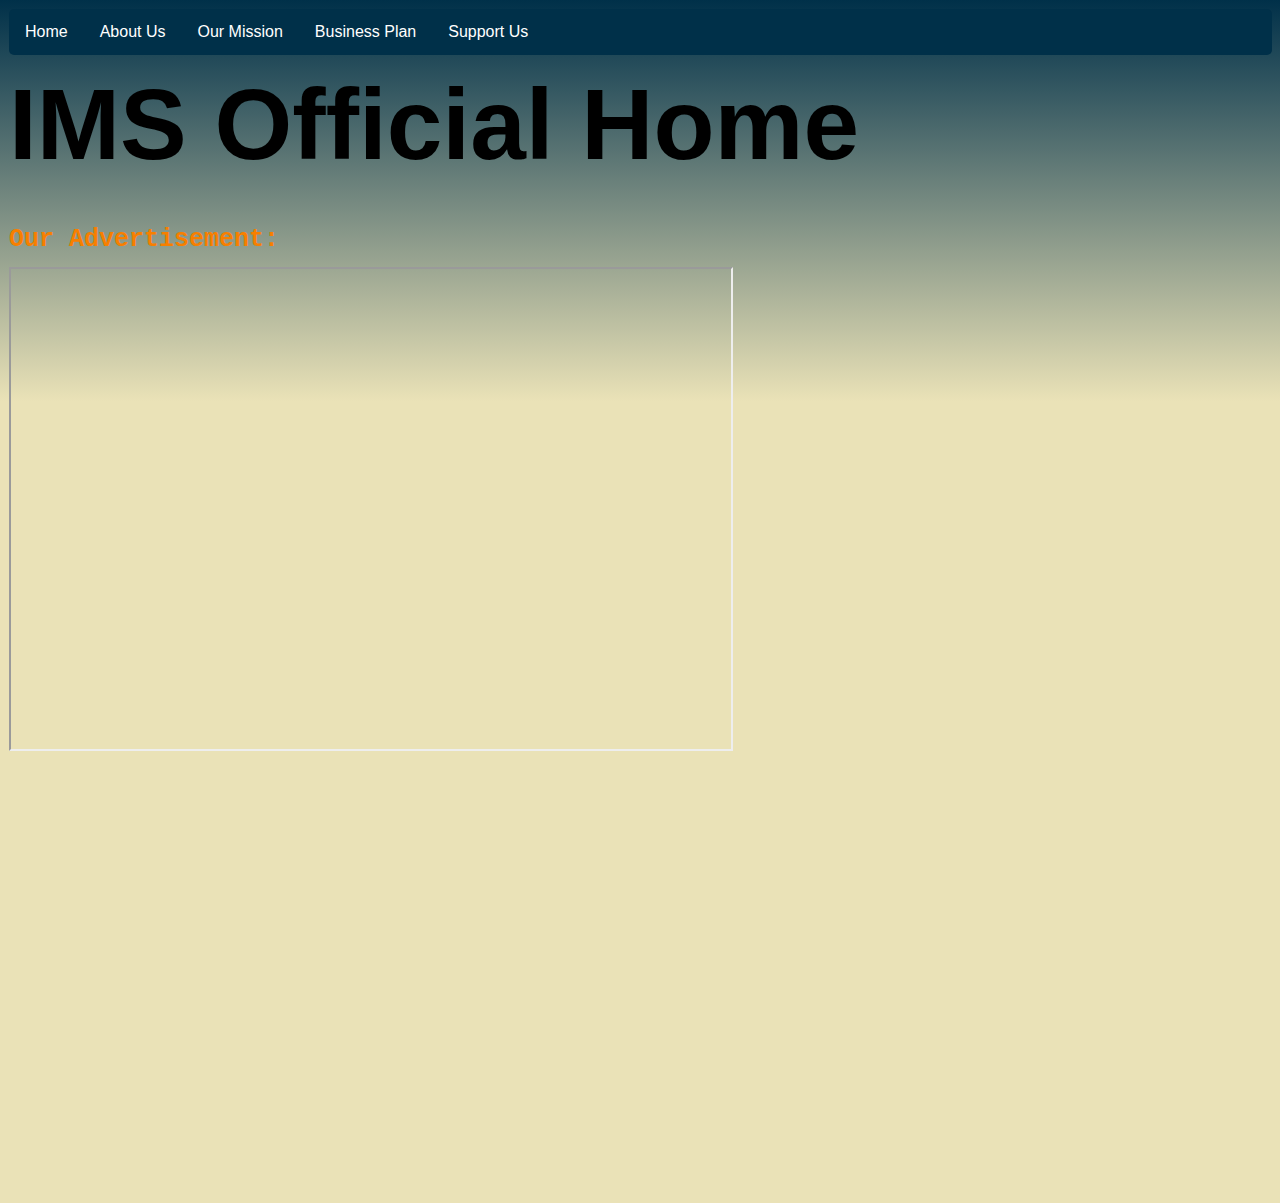
<file: index.html>
<!DOCTYPE html>
<html> 
<link rel="stylesheet" href="style.css">
    <head>
        <title>International Medical Services</title>
        <link rel="icon" type="image/x-icon" href="favicon2.ico">
    </head>

    <body style="margin-bottom: 35%;">

      <div class="navbar">
        <a href="index.html">Home</a>
        <a href="about.html">About Us</a>
        <a href="buisplan.html">Our Mission</a>
        <a href="mission.html">Business Plan</a>
        <a href="donate.html">Support Us</a>
        <!--<a href="abu.html">About IMS</a>-->
        
      </div>

        <h1>IMS Official Home</h1>
        <br>
        <h3>Our Advertisement:</h3>
        <!-- AD GOES HERE -->
        <iframe width="720" height="480"
        src="https://youtube.com/embed/DKTfWkq6S8E">
        </iframe>

    
    </body>

</html>
</file>
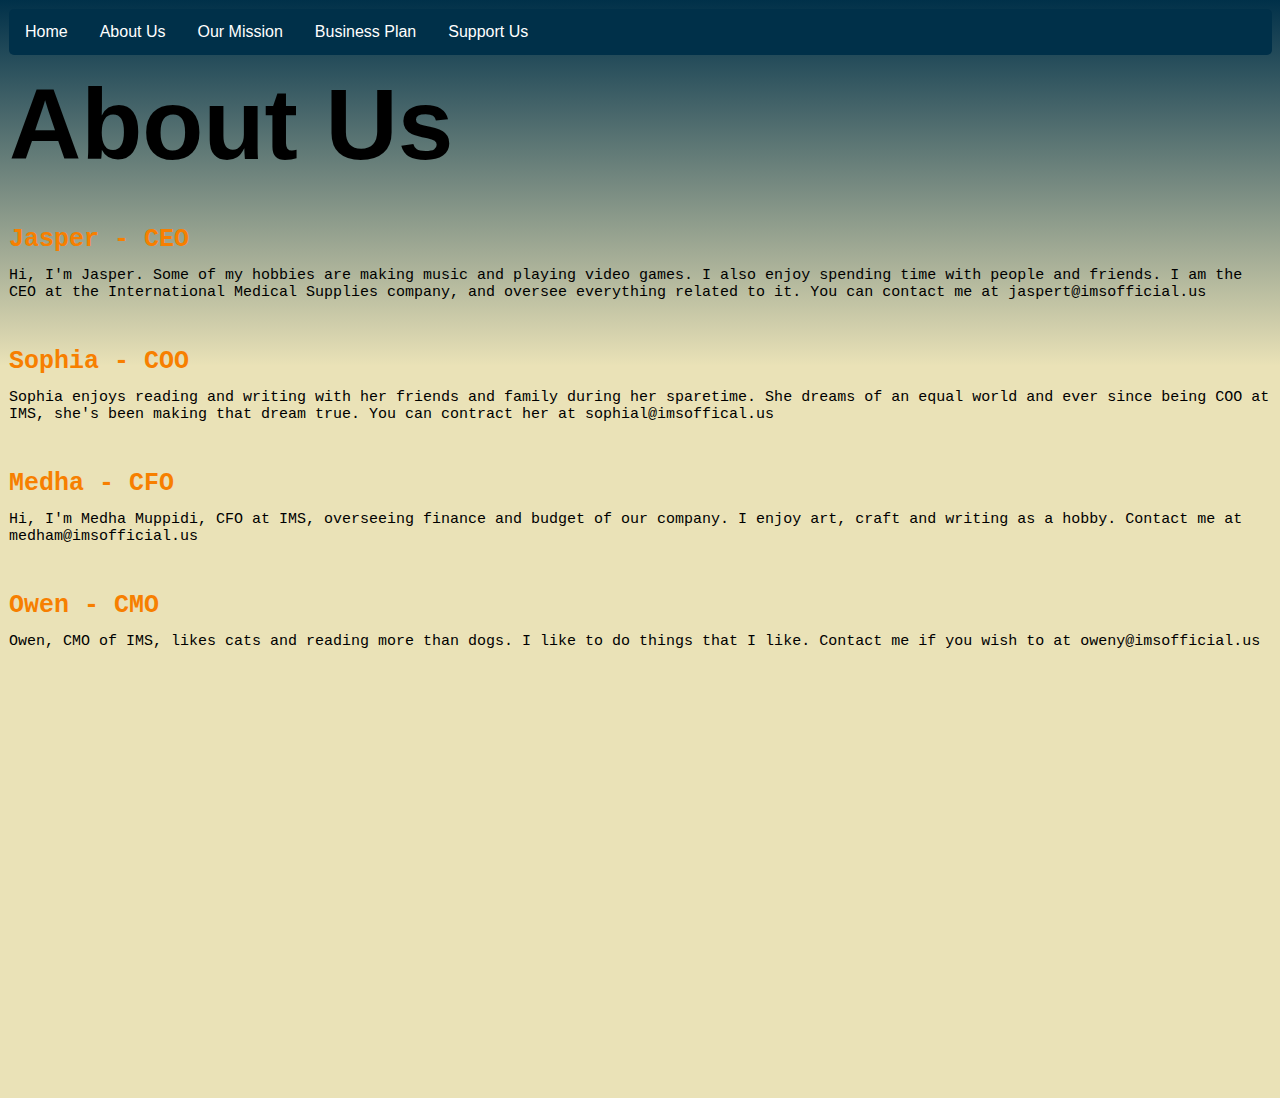
<file: about.html>
<!DOCTYPE html>
<html> 
<link rel="stylesheet" href="style.css">
    <head>
        <title>International Medical Services - About Us</title>
        <link rel="icon" type="image/x-icon" href="favicon2.ico">
    </head>

    <body style="margin-bottom: 35%;">
      <div class="navbar">
        <a href="index.html">Home</a>
        <a href="about.html">About Us</a>
        <a href="buisplan.html">Our Mission</a>
        <a href="mission.html">Business Plan</a>
        <a href="donate.html">Support Us</a>
        
      </div>
        <h1>About Us</h1>
        <br>
        <h3>Jasper - CEO</h3>
        <p>Hi, I'm Jasper. Some of my hobbies are making music and playing video games. I also enjoy spending time with people and friends. I am the CEO at the International Medical Supplies company, and oversee everything related to it. You can contact me at jaspert@imsofficial.us</p>
        <br>
        <h3>Sophia - COO</h3>
        <p>Sophia enjoys reading and writing with her friends and family during her sparetime. She dreams of an equal world and ever since being COO at IMS, she's been making that dream true. You can contract her at sophial@imsoffical.us</p>
        <br>
        <h3>Medha - CFO</h3>
        <p>Hi, I'm Medha Muppidi, CFO at IMS, overseeing finance and budget of our company. I enjoy art, craft and writing as a hobby. Contact me at medham@imsofficial.us</p>
        <br>
        <h3>Owen - CMO</h3>
        <p>Owen, CMO of IMS, likes cats and reading more than dogs. I like to do things that I like. Contact me if you wish to at oweny@imsofficial.us</p>
        </body>

    

    </body>

</html>
</file>
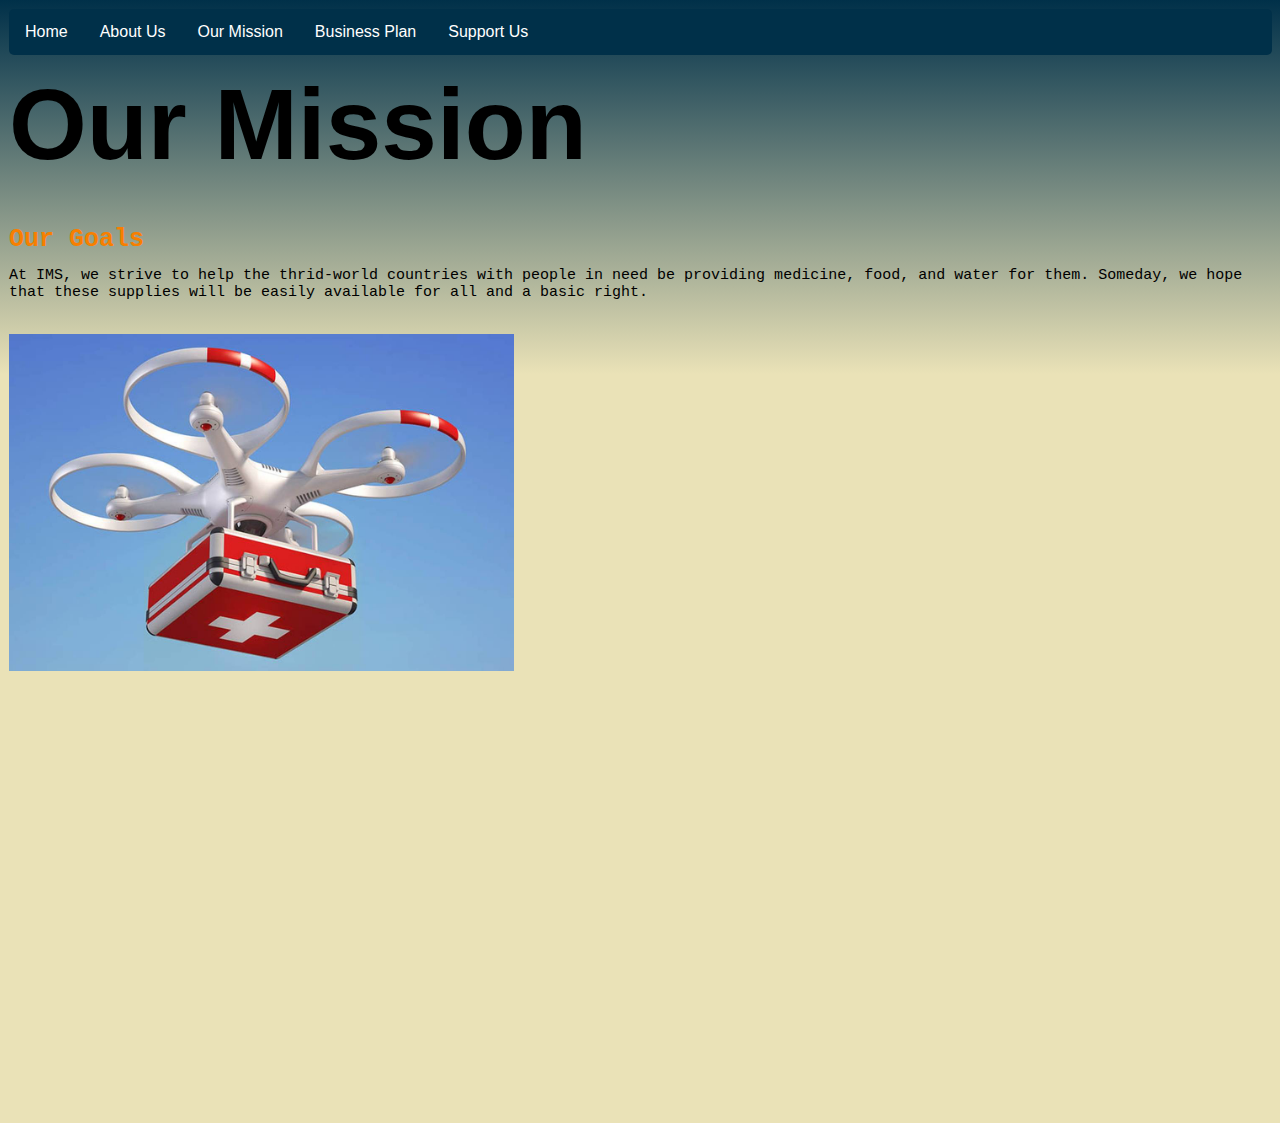
<file: buisplan.html>
<!DOCTYPE html>
<html> 
<link rel="stylesheet" href="style.css">
    <head>
        <title>International Medical Services - Our Mission</title>
        <link rel="icon" type="image/x-icon" href="favicon2.ico">
    </head>

    <body style="margin-bottom: 35%;">
      <div class="navbar">
        <a href="index.html">Home</a>
        <a href="about.html">About Us</a>
        <a href="buisplan.html">Our Mission</a>
        <a href="mission.html">Business Plan</a>
        <a href="donate.html">Support Us</a>
      </div>
        <h1>Our Mission</h1>
        <br>
        <h3>Our Goals</h3>
        <p>At IMS, we strive to help the thrid-world countries with people in need be providing medicine, food, and water for them. Someday, we hope that these supplies will be easily available for all and a basic right.</p>
<br/>
        <img src="drone.jpg">

    </body>

</html>
</file>
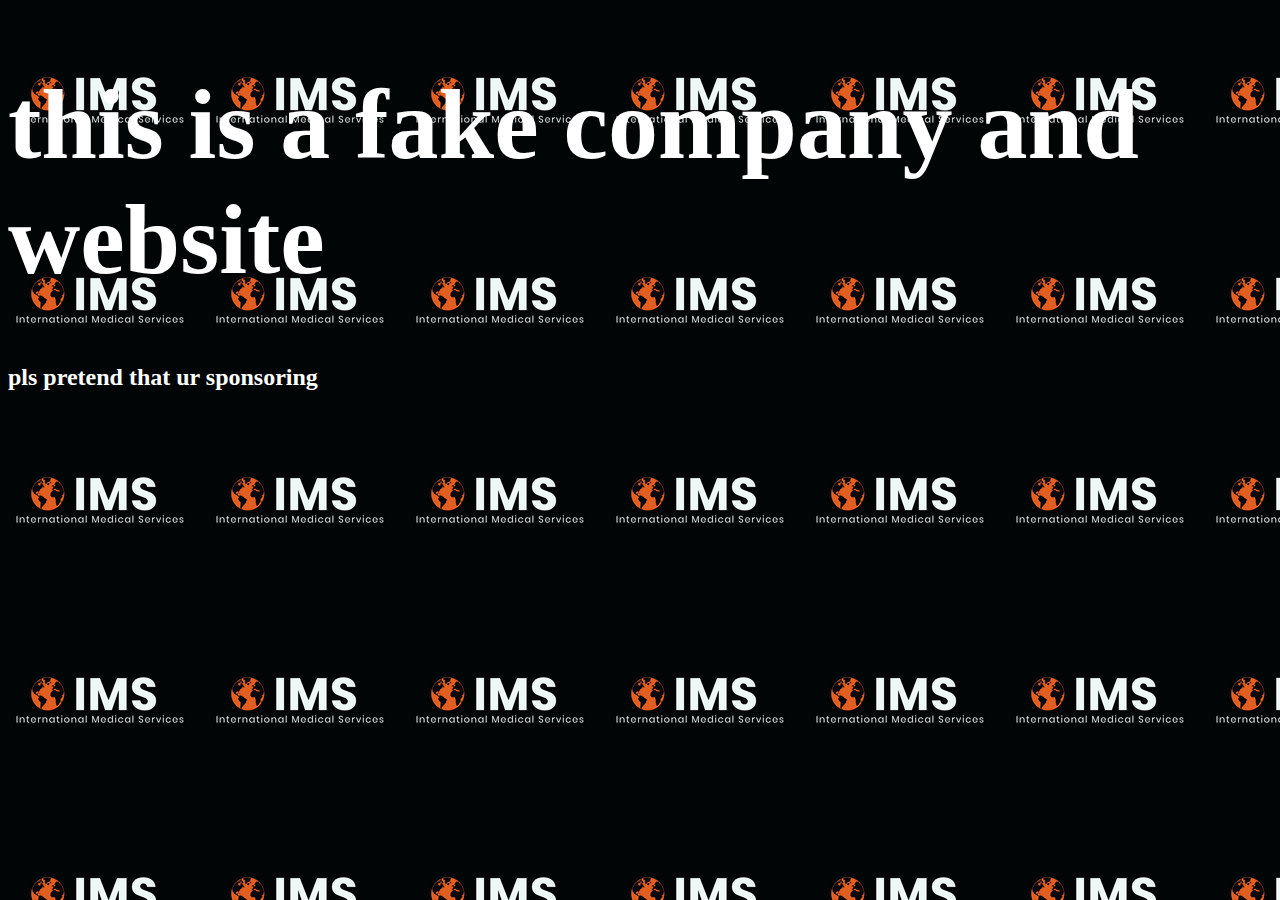
<file: com.html>
<!DOCTYPE html>
<html>
    <head>
        <link rel="stylesheet" href="stylecom.css">
        <title>bozo</title>
    </head>
    <body>
        <h1>this is a fake company and website</h1>
        <h2>pls pretend that ur sponsoring</h2>
    </body>
</html>
</file>
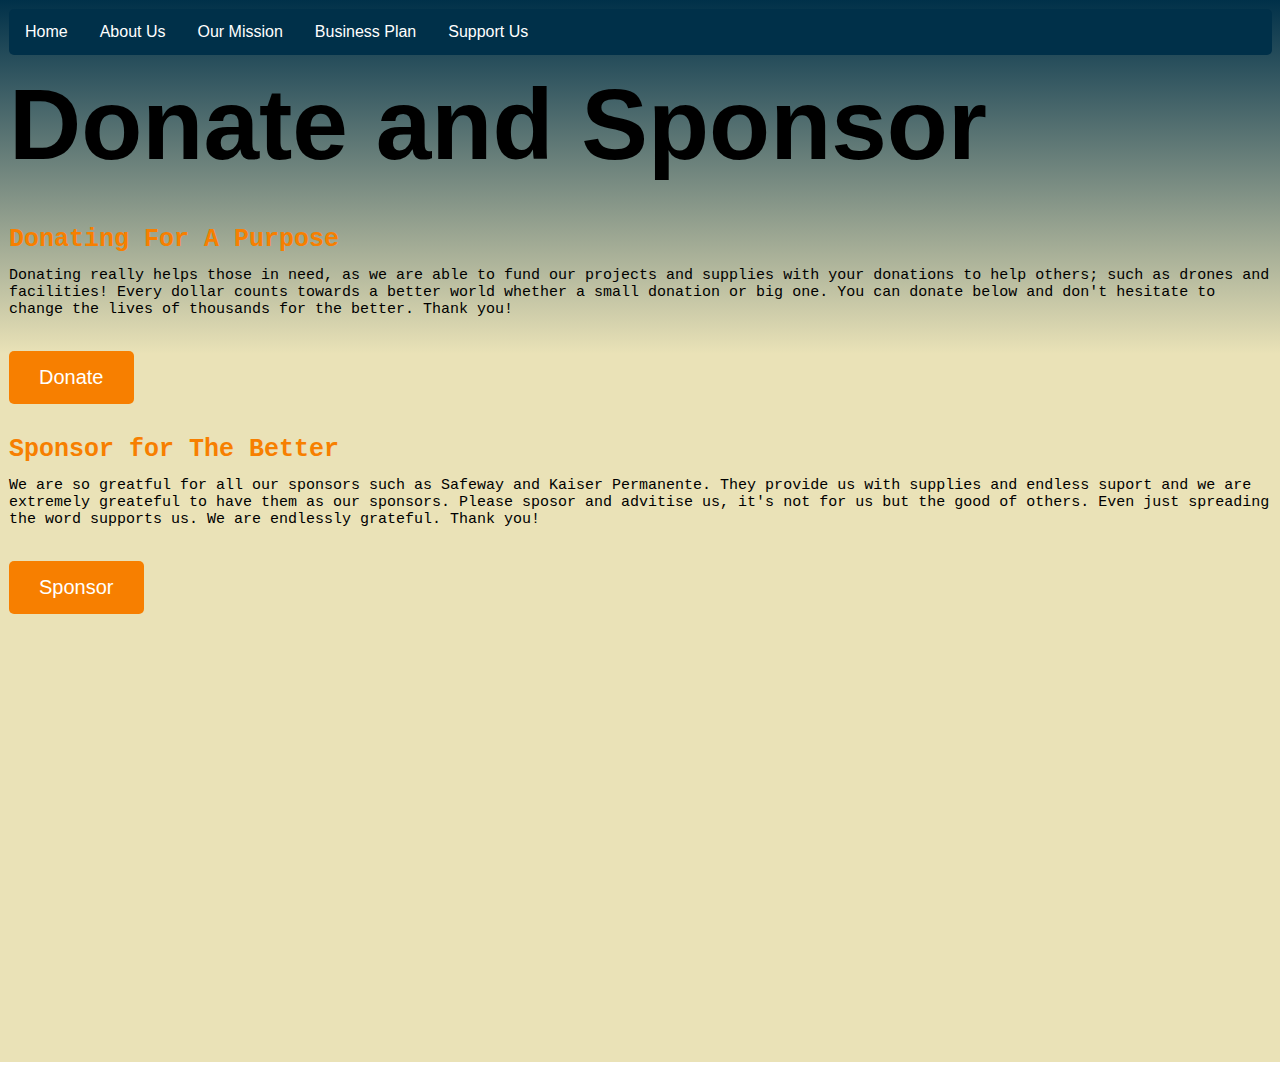
<file: donate.html>
<!DOCTYPE html>
<html> 

    <head>
        <link rel="stylesheet" href="style.css">
        <title>International Medical Services - About Us</title>
        <link rel="icon" type="image/x-icon" href="favicon2.ico">
    </head>

    <body style="margin-bottom: 35%;">
      <div class="navbar">
        <a href="index.html">Home</a>
        <a href="about.html">About Us</a>
        <a href="buisplan.html">Our Mission</a>
        <a href="mission.html">Business Plan</a>
        <a href="donate.html">Support Us</a>
        
      </div>
      
        <h1>Donate and Sponsor</h1>
        <br>
        <h3>Donating For A Purpose</h3>
        <p>Donating really helps those in need, as we are able to fund our projects and supplies with your donations to help others; such as drones and facilities! Every dollar counts towards a better world whether a small donation or big one. You can donate below and don't hesitate to change the lives of thousands for the better. Thank you!</p>
        <br>
        <a href="https://www.paypal.com/us/home" target="_blank"><button>Donate</button></a>
<br>
        <h3>Sponsor for The Better</h3>
        <p>We are so greatful for all our sponsors such as Safeway and Kaiser Permanente. They provide us with supplies and endless suport and we are extremely greateful to have them as our sponsors. Please sposor and advitise us, it's not for us but the good of others. Even just spreading the word supports us. We are endlessly grateful. Thank you! </p>
        <br>
        <a href="com.html" target="_blank"><button>Sponsor</button></a>
      </body>

</html>
</file>
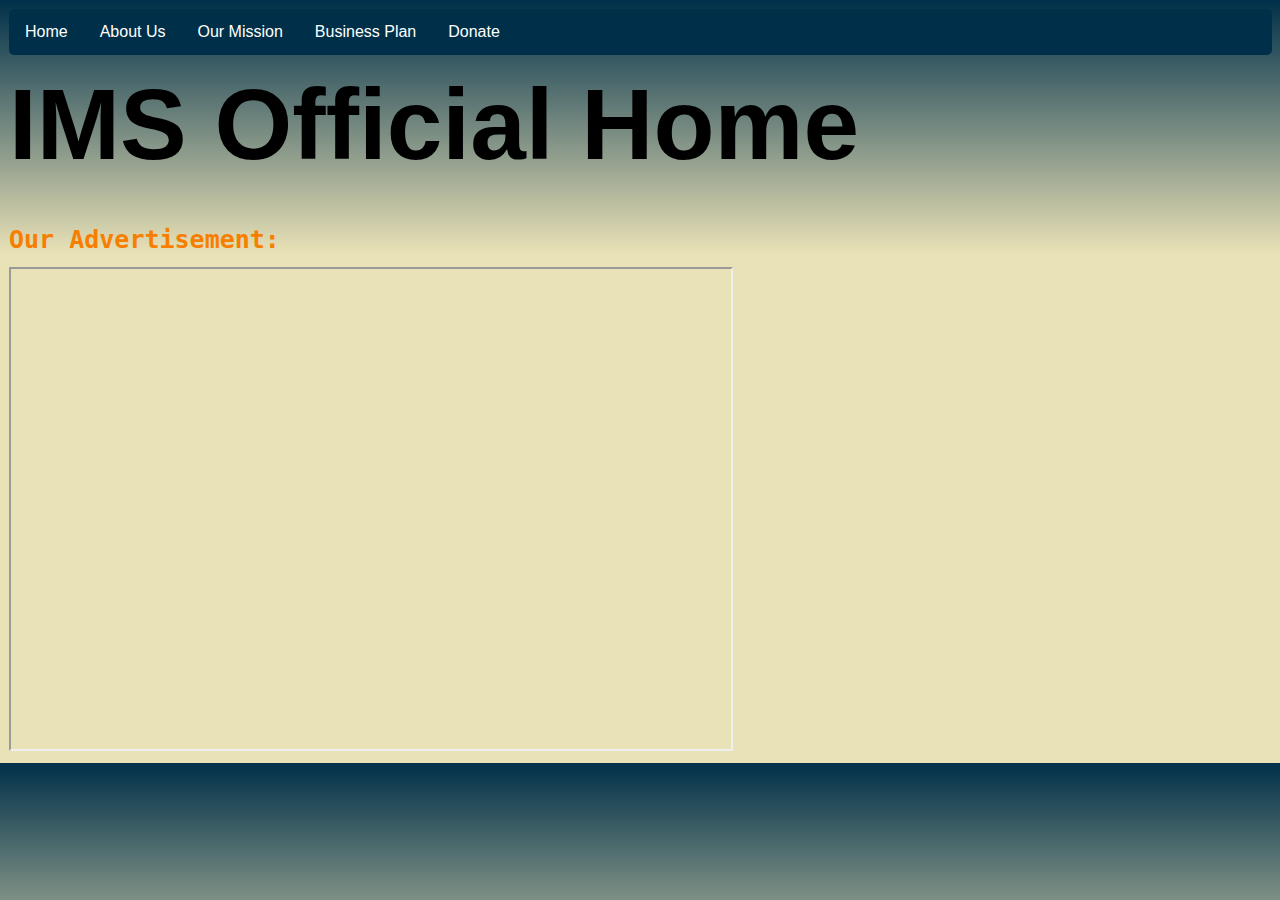
<file: ims.html>
<!DOCTYPE html>
<html> 
<link rel="stylesheet" href="style.css">
    <head>
        <title>International Medical Services</title>
        <link rel="icon" type="image/x-icon" href="favicon2.ico">
    </head>

    <body>

      <div class="navbar">
        <a href="ims.html">Home</a>
        <a href="about.html">About Us</a>
        <a href="mission.html">Our Mission</a>
        <a href="buisplan.html">Business Plan</a>
        <a href="donate.html">Donate</a>
        <!--<a href="abu.html">About IMS</a>-->
        
      </div>

        <h1>IMS Official Home</h1>
        <br>
        <h3>Our Advertisement:</h3>
        <!-- AD GOES HERE -->
        <iframe width="720" height="480"
        src="https://youtube.com/embed/DKTfWkq6S8E">
        </iframe>

    
    </body>

</html>
</file>
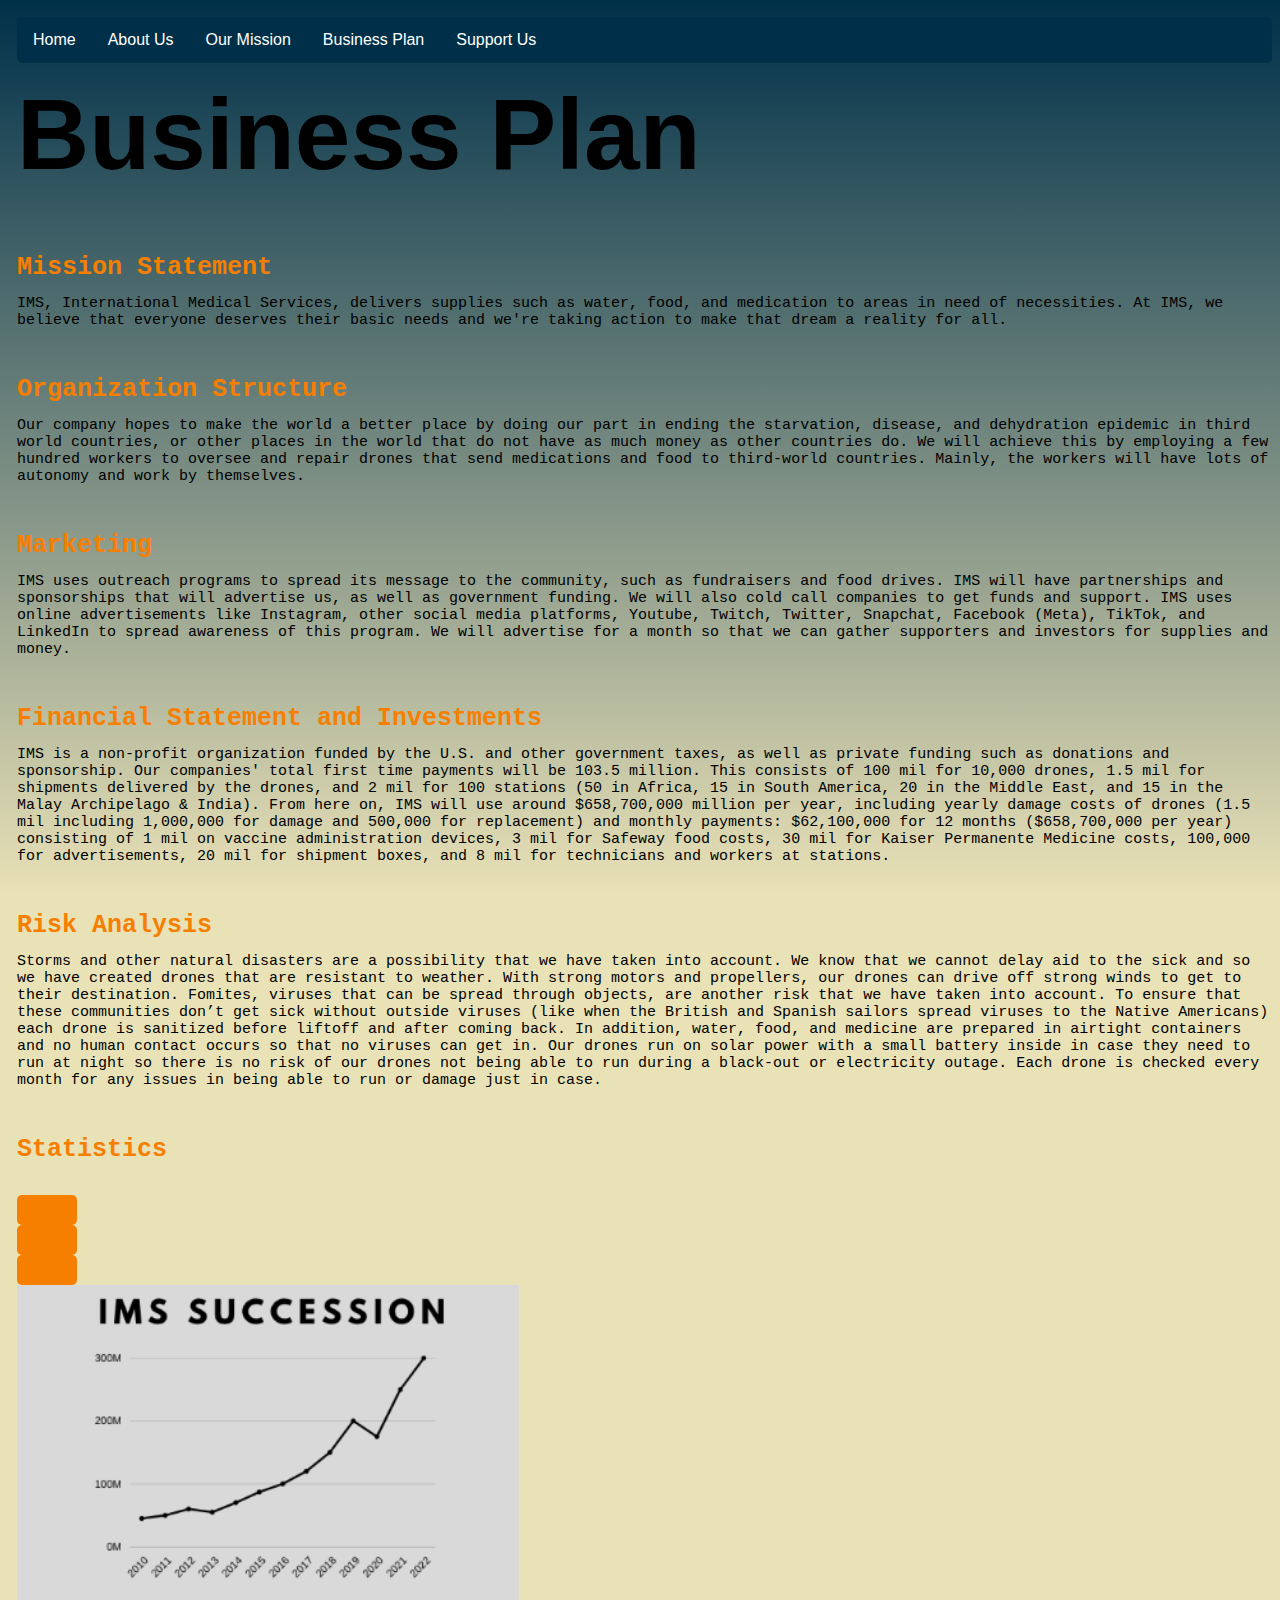
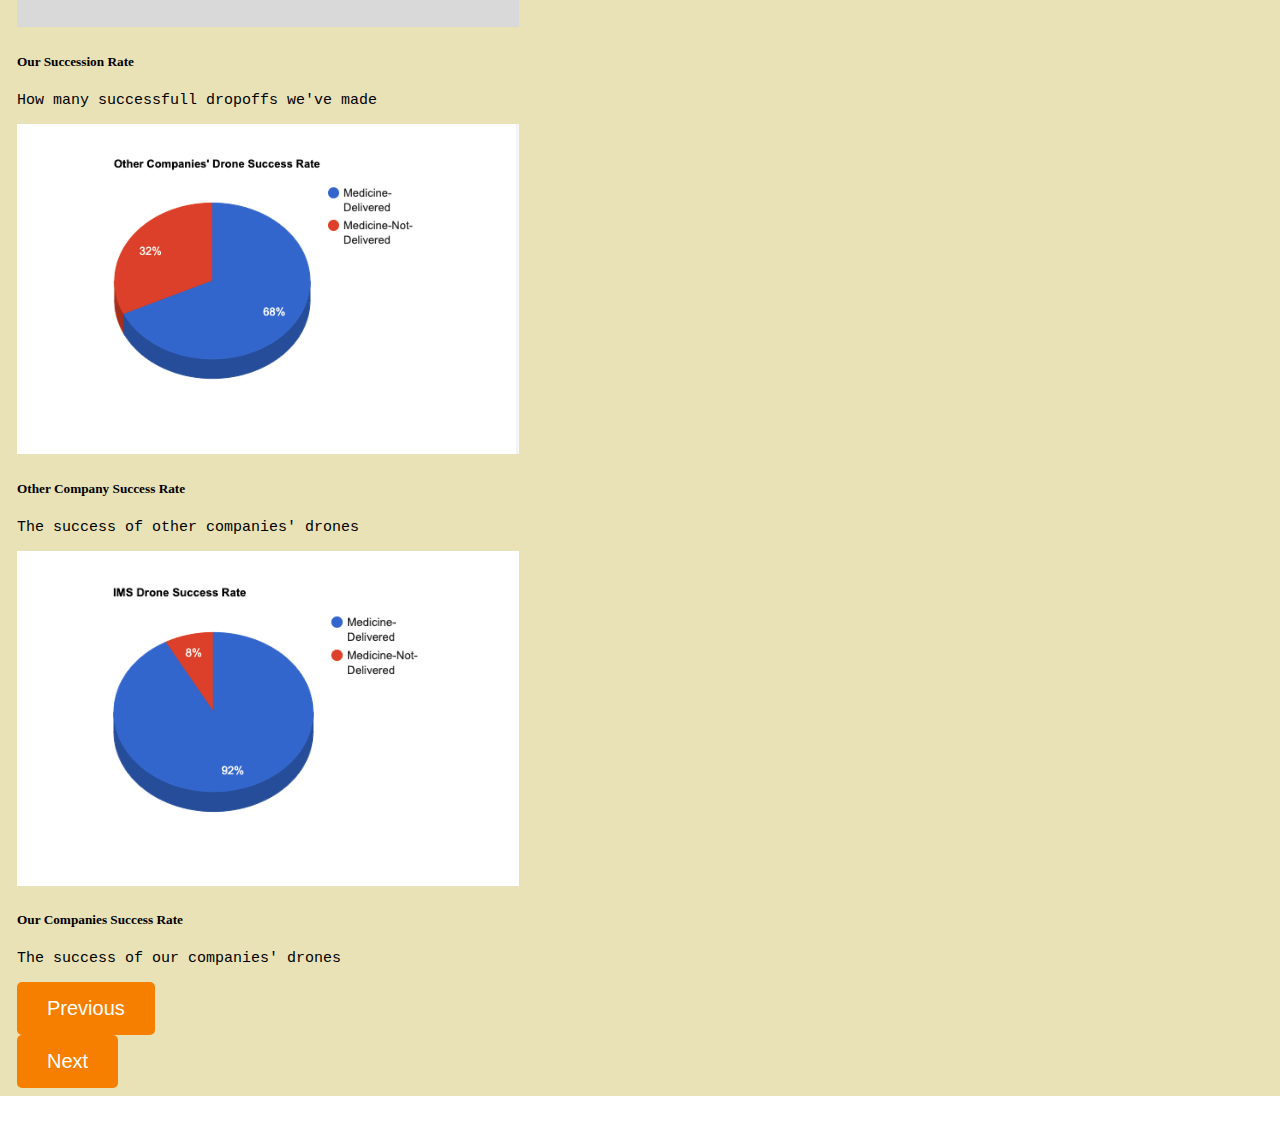
<file: mission.html>
<!DOCTYPE html>
<html> 

    <head>
      <title>International Medical Services - Business Plan</title>

      <link rel="icon" type="image/x-icon" href="favicon2.ico">
        <meta charset="utf-8">
        <meta name="viewport" content="width=device-width, initial-scale=1">
        <link href="https://cdn.jsdelivr.net/npm/bootstrap@5.2.0-beta1/dist/css/bootstrap.min.css" rel="stylesheet" integrity="sha384-0evHe/X+R7YkIZDRvuzKMRqM+OrBnVFBL6DOitfPri4tjfHxaWutUpFmBp4vmVor" crossorigin="anonymous">
        <link rel="stylesheet" type="text/css" href="style.css">
    </head>

    <body class="specialbody">
      <script src="https://cdn.jsdelivr.net/npm/bootstrap@5.2.0-beta1/dist/js/bootstrap.bundle.min.js" integrity="sha384-pprn3073KE6tl6bjs2QrFaJGz5/SUsLqktiwsUTF55Jfv3qYSDhgCecCxMW52nD2" crossorigin="anonymous"></script>
      <div class="my-navbar">
        <a href="index.html">Home</a>
        <a href="about.html">About Us</a>
        <a href="buisplan.html">Our Mission</a>
        <a href="mission.html">Business Plan</a>
        <a href="donate.html">Support Us</a>
        <!--<a href="abu.html">About IMS</a>-->
    </div>
        <div class="my-h1">
          <h1><b>Business Plan</b></h1>
        </div>
        
        </br>
        <div class="myh3">
          <h3><b>Mission Statement</b></h3>
        </div>
        <div class="myp">
          <p>IMS, International Medical Services, delivers supplies such as water, food, and medication to areas in need of necessities. At IMS, we believe that everyone deserves their basic needs and we're taking action to make that dream a reality for all.         </p>
        </div>
        </br>
        <div class="myh3">
          <h3><b>Organization Structure</b></h3>
        </div>
        <div class="myp"></div>
          <p>Our company hopes to make the world a better place by doing our part in ending the starvation, disease, and dehydration epidemic in third world countries, or other places in the world that do not have as much money as other countries do. We will achieve this by employing a few hundred workers to oversee and repair drones that send medications and food to third-world countries. Mainly, the workers will have lots of autonomy and work by themselves.</p>
        </div>
        </br>
        <div class="myh3">
          <h3><b>Marketing</b></h3>
        </div>
        <div class="myp">
          <p>IMS uses outreach programs to spread its message to the community, such as fundraisers and food drives. IMS will have partnerships and sponsorships that will advertise us, as well as government funding. We will also cold call companies to get funds and support. IMS uses online advertisements like Instagram, other social media platforms, Youtube, Twitch, Twitter, Snapchat, Facebook (Meta), TikTok, and LinkedIn to spread awareness of this program. We will advertise for a month so that we can gather supporters and investors for supplies and money.</p>
        </div>
        <br>
        <div class = "myh3">
          <h3><b>Financial Statement and Investments</b></h3>
        </div>
        <div class = "myp">
            <p>IMS is a non-profit organization funded by the U.S. and other government taxes, as well as private funding such as donations and sponsorship. Our companies' total first time payments will be 103.5 million. This consists of 100 mil for 10,000 drones, 1.5 mil for shipments delivered by the drones, and 2 mil for 100 stations (50 in Africa, 15 in South America, 20 in the Middle East, and 15 in the Malay Archipelago & India). From here on, IMS will use around $658,700,000 million per year, including yearly damage costs of drones (1.5 mil including 1,000,000 for damage and 500,000 for replacement) and monthly payments: $62,100,000 for 12 months ($658,700,000 per year) consisting of 1 mil on vaccine administration devices, 3 mil for Safeway food costs, 30 mil for Kaiser Permanente Medicine costs, 100,000 for advertisements, 20 mil for shipment boxes, and 8 mil for technicians and workers at stations.</p>
        </div>
        <br>
        <div class="myh3">
          <h3><b>Risk Analysis</b></h3>
        </div>
        <div class="myp">
          <p>Storms and other natural disasters are a possibility that we have taken into account. We know that we cannot delay aid to the sick and so we have created drones that are resistant to weather. With strong motors and propellers, our drones can drive off strong winds to get to their destination. Fomites, viruses that can be spread through objects, are another risk that we have taken into account. To ensure that these communities don’t get sick without outside viruses (like when the British and Spanish sailors spread viruses to the Native Americans) each drone is sanitized before liftoff and after coming back. In addition, water, food, and medicine are prepared in airtight containers and no human contact occurs so that no viruses can get in. Our drones run on solar power with a small battery inside in case they need to run at night so there is no risk of our drones not being able to run during a black-out or electricity outage. Each drone is checked every month for any issues in being able to run or damage just in case.</p>
        </div>
        <br>

        <div class="myh3">
          <h3><b>Statistics</b></h3>
        </div>

        <br/>
        <div id="carouselExampleDark" class="carousel carousel-dark slide" data-bs-ride="carousel">
          <div class="carousel-indicators">
            <button type="button" data-bs-target="#carouselExampleDark" data-bs-slide-to="0" class="active" aria-current="true" aria-label="Slide 1"></button>
            <button type="button" data-bs-target="#carouselExampleDark" data-bs-slide-to="1" aria-label="Slide 2"></button>
            <button type="button" data-bs-target="#carouselExampleDark" data-bs-slide-to="2" aria-label="Slide 3"></button>
          </div>
          <div class="carousel-inner">
            <div class="carousel-item active" data-bs-interval="10000">
              <img src="Screen Shot 2022-06-23 at 1.21.39 PM.png" class="d-block w-100" alt="...">
              <div class="carousel-caption d-none d-md-block">
                <h5>Our Succession Rate</h5>
                <p>How many successfull dropoffs we've made</p>
              </div>
            </div>
            <div class="carousel-item" data-bs-interval="2000">
              <img src="g1.png" class="d-block w-100" alt="...">
              <div class="carousel-caption d-none d-md-block">
                <h5>Other Company Success Rate</h5>
                <p>The success of other companies' drones</p>
              </div>
            </div>
            <div class="carousel-item">
              <img src="g2.png" class="d-block w-100" alt="...">
              <div class="carousel-caption d-none d-md-block">
                <h5>Our Companies Success Rate</h5>
                <p>The success of our companies' drones</p>
              </div>
            </div>
          </div>
          <button class="carousel-control-prev" type="button" data-bs-target="#carouselExampleDark" data-bs-slide="prev">
            <span class="carousel-control-prev-icon" aria-hidden="true"></span>
            <span class="visually-hidden">Previous</span>
          </button>
          <button class="carousel-control-next" type="button" data-bs-target="#carouselExampleDark" data-bs-slide="next">
            <span class="carousel-control-next-icon" aria-hidden="true"></span>
            <span class="visually-hidden">Next</span>
          </button>
        </div>

    </body>

</html>
</file>
<file: style.css>
body {
    background-image: linear-gradient(rgb(0, 48, 73), rgb(234,226,183), rgb(234,226,183), rgb(234,226,183));
    /*background-color: rgb(234,226,183);*/
    padding-left: 1px;
    padding-top: 1px;
}

img {
    width: 40%;
}


marquee {
    font-size: 30px;
    font-weight: 800;
    color: black;
    font-family: sans-serif;
}

h1 {
    color: black;
    font-size: 100px;
    text-decoration: none;
    line-height: 5px;
    font-family: Tahoma, Verdana, Segoe, sans-serif !important;
}

h2 {
    color: green;
    font-size: 75px;
    line-height: 5px;
}

h3 {
    color: rgb(247, 127, 0);
    font-size: 25px;
    line-height: 5px;
    font-family: Consolas,monaco,monospace;
}

h4 {
    color: darkblue;
    line-height: 5px;
    font-size: 20px;
    font-family: monaco,Consolas,Lucida Console,monospace;
}

p {
    color: black;
    font-size: 15px;
    font-family: monaco,Consolas,monospace;
}

br {
    line-height: 100px;
}

a {
    text-decoration: none;
    color:white;
    display: block;
    size: 15px 30px;
}

button {
    background-color:rgb(247, 127, 0);
    border: none;
    color: white !important; 
    padding: 15px 30px !important;
    text-align: center;
    text-decoration: none;
    display: inline-block;
    font-size: 20px;
    border-radius: 5px;
    display: block;
}

button:hover {
    background-color: rgb(214, 40, 40);
    transition-duration: 0.4s;
}

h2:after {
    content: ' \00A7';
    text-decoration: none;
}

.navbar {
    overflow: hidden !important;
    background-color: rgb(0, 48, 73) !important;
    font-family: Arial !important;
    border-radius: 5px !important;
}
  
.navbar a {
    float: left;
    font-size: 16px;
    color: white;
    text-align: center;
    padding: 14px 16px;
    text-decoration: none;
}
  
.navbar a:hover, .dropdown:hover .dropbtn {
    background-color: rgb(214, 40, 40) !important;
    transition-duration: 0.4s !important;
}

.my-navbar {
    overflow: hidden !important;
    background-color: rgb(0, 48, 73) !important;
    font-family: Arial !important;
    border-radius: 5px !important;
    height: 46px;
    display: flex;
    align-items: center;
}
  
.my-navbar a {
    float: left;
    font-size: 16px;
    color: white;
    text-align: center;
    padding: 14px 16px;
    text-decoration: none;
    display: flex;
    align-items: center;
}
  
.my-navbar a:hover, .dropdown:hover .dropbtn {
    background-color: rgb(214, 40, 40) !important;
    transition-duration: 0.4s !important;
}

.my-h1 {
    color: black !important;
    font-size: 100px !important;
    line-height: 5px !important;
    font-family: Tahoma, Verdana, Segoe, sans-serif !important;
    margin-top: 69px !important;
    margin-bottom: 85px !important;

}

.specialbody {
    padding-left: 9px;
    padding-top: 9px;
}

.myh3 {
    color: rgb(247, 127, 0);
    font-size: 25px;
    line-height: 5px;
    font-family: Consolas, monaco, monospace !important;
    margin-bottom: 23px;
    font-weight: bold;
}

.myp {
    color: black;
    font-size: 15px;
    font-family: monaco,Consolas,monospace;
}
</file>
<file: stylecom.css>
body {
    /*background-image: linear-gradient(red, orange, yellow, green, blue, purple);*/
    /*background-image: url(5237066becad04fb398ca720.webp);*/
    background-image: url("favicon2.ico");
}

h1 {
    color:  white;
    font-size: 100px;
}
h2 {
    color: white;
}
</file>
